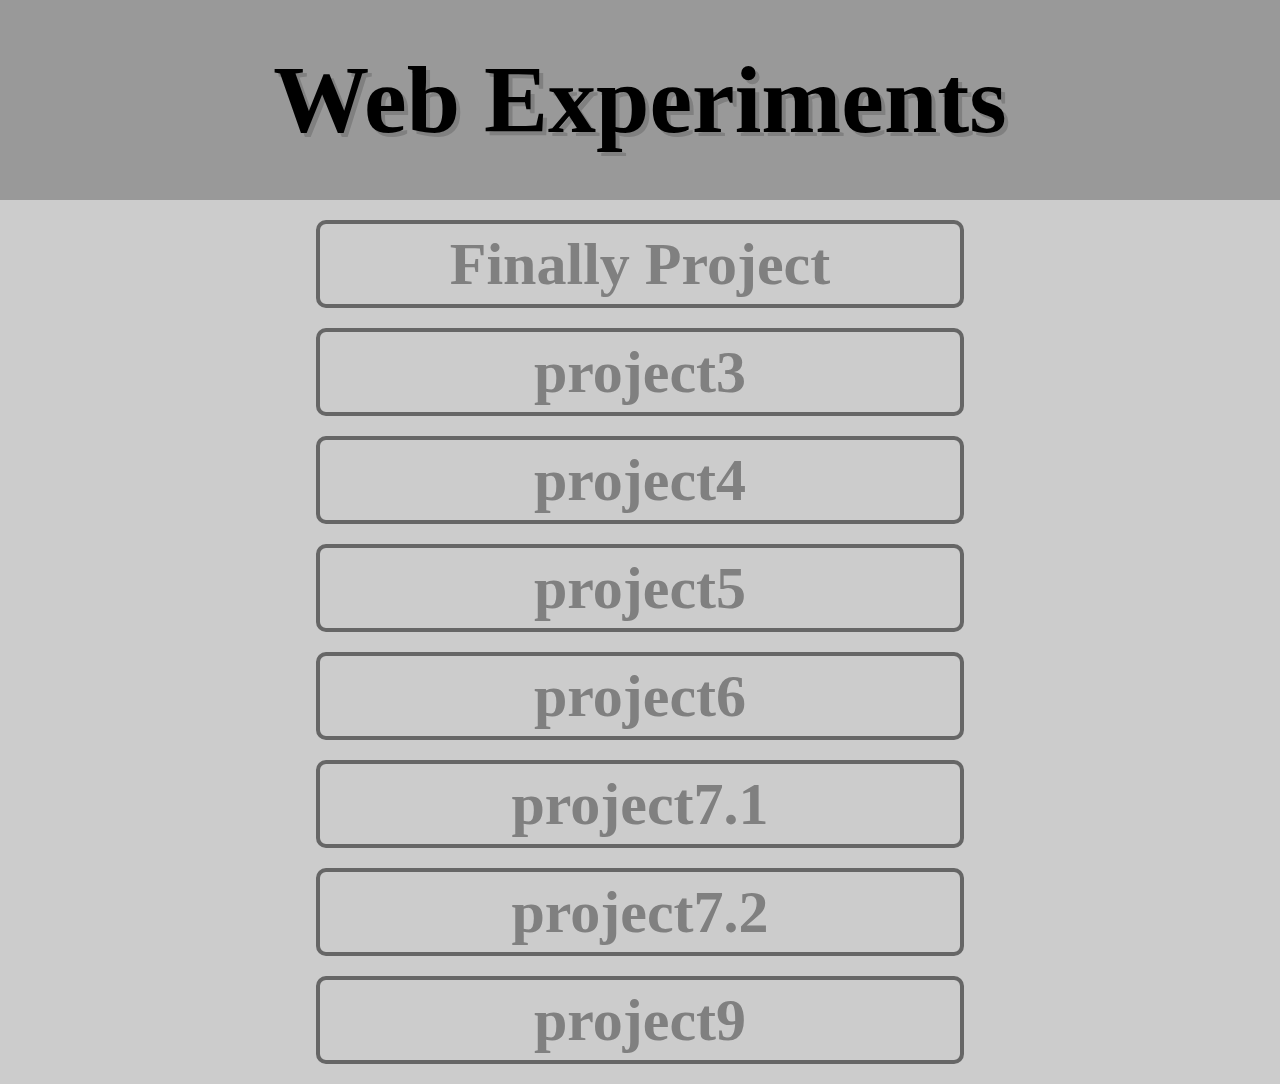
<file: index.html>
<!DOCTYPE html>
<html>
<head>
	<title>sillyking</title>
	<link rel="stylesheet" type="text/css" href="/css/style.css">
</head>
<body>
	<div class="hd">
		<p>Web Experiments</p>
	</div>
	<div class='bd'><span><a href="https://github.com/sillyking/final-project">Finally Project</a></span></div>
	<div class='bd'><span><a href="/src/p3.html">project3</a></span></div>
	<div class='bd'><span><a href="/src/p4.html">project4</a></span></div>
	<div class='bd'><span><a href="/src/p5.html">project5</a></span></div>
	<div class='bd'><span><a href="/src/p6.html">project6</a></span></div>
	<div class='bd'><span><a href="/src/p7.1.html">project7.1</a></span></div>
	<div class='bd'><span><a href="/src/p7.2.html">project7.2</a></span></div>
	<div class='bd'><span><a href="/src/p9.html">project9</a></span></div>
</body>
</html>
</file>
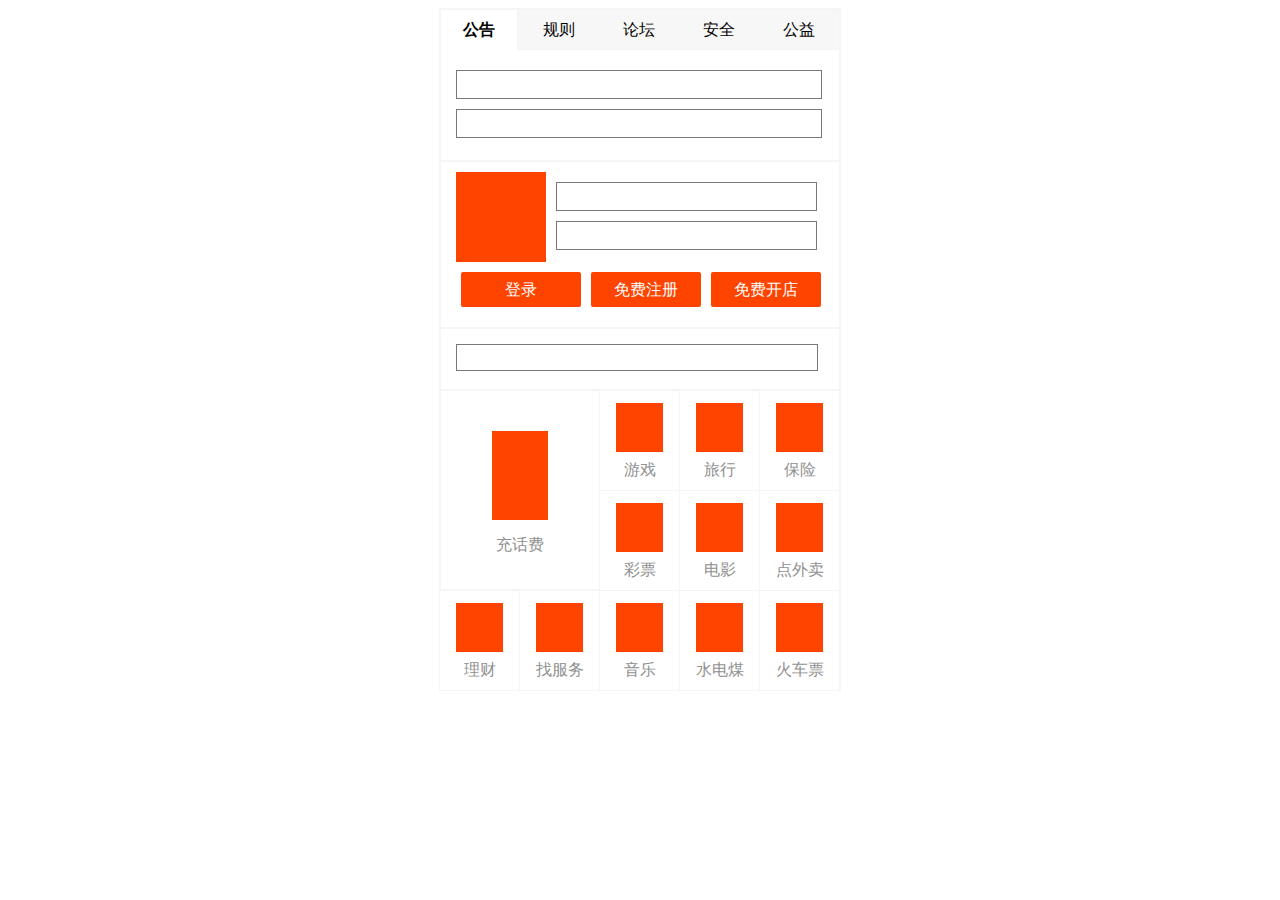
<file: src/p3.html>
<!DOCTYPE html>
<html>
<head>
	<title>定位基本练习</title>
	<link rel="stylesheet" type="text/css" href="/css/p3.css">
</head>
<body>
	<div class='box'>
		<div class='box-1'>
			<div class='head1'>公告</div>
			<div class='head'>规则</div>
			<div class='head'>论坛</div>
			<div class='head'>安全</div>
			<div class='head'>公益</div>
		</div>
		<div class='box-2'>
			<input class='box-2-1'></input>
			<input class='box-2-2'></input>
		</div>
		<div class='box-3'>
			<div class='box-3-1'>
				<div class='box-3-1-1'></div>
				<input class='box-3-1-2'></input>
				<input class='box-3-1-2'></input>
			</div>
			<div class='box-3-2'>
				<div class='box-3-2-1'>登录</div>
				<div class='box-3-2-2'>免费注册</div>
				<div class='box-3-2-2'>免费开店</div>
			</div>
		</div>
		<div class='box-4'>
			<div class='box-4-1'></div>
		</div>
		<div class='box-5'>
			<div class='box-5-1'>
				<div class='box-5-2-1'></div>
				充话费
			</div>
			<div class='box-5-2'>
			<div class='box-5-2-2'></div>
				游戏
			</div>
			<div class='box-5-2'>
			<div class='box-5-2-2'></div>
				旅行
			</div>
			<div class='box-5-2'>
			<div class='box-5-2-2'></div>
				保险
			</div>
			<div class='box-5-2'>
			<div class='box-5-2-2'></div>
				彩票
			</div>
			<div class='box-5-2'>
			<div class='box-5-2-2'></div>
				电影
			</div>
			<div class='box-5-2'>
			<div class='box-5-2-2'></div>
				点外卖
			</div>
			<div class='box-5-2'>
			<div class='box-5-2-2'></div>
				理财
			</div>
			<div class='box-5-2'>
			<div class='box-5-2-2'></div>
				找服务
			</div>
			<div class='box-5-2'>
			<div class='box-5-2-2'></div>
				音乐
			</div>
			<div class='box-5-2'>
			<div class='box-5-2-2'></div>
				水电煤
			</div>
			<div class='box-5-2'>
			<div class='box-5-2-2'></div>
				火车票
			</div>
		</div>
	</div5
</body5
</html5
</file>
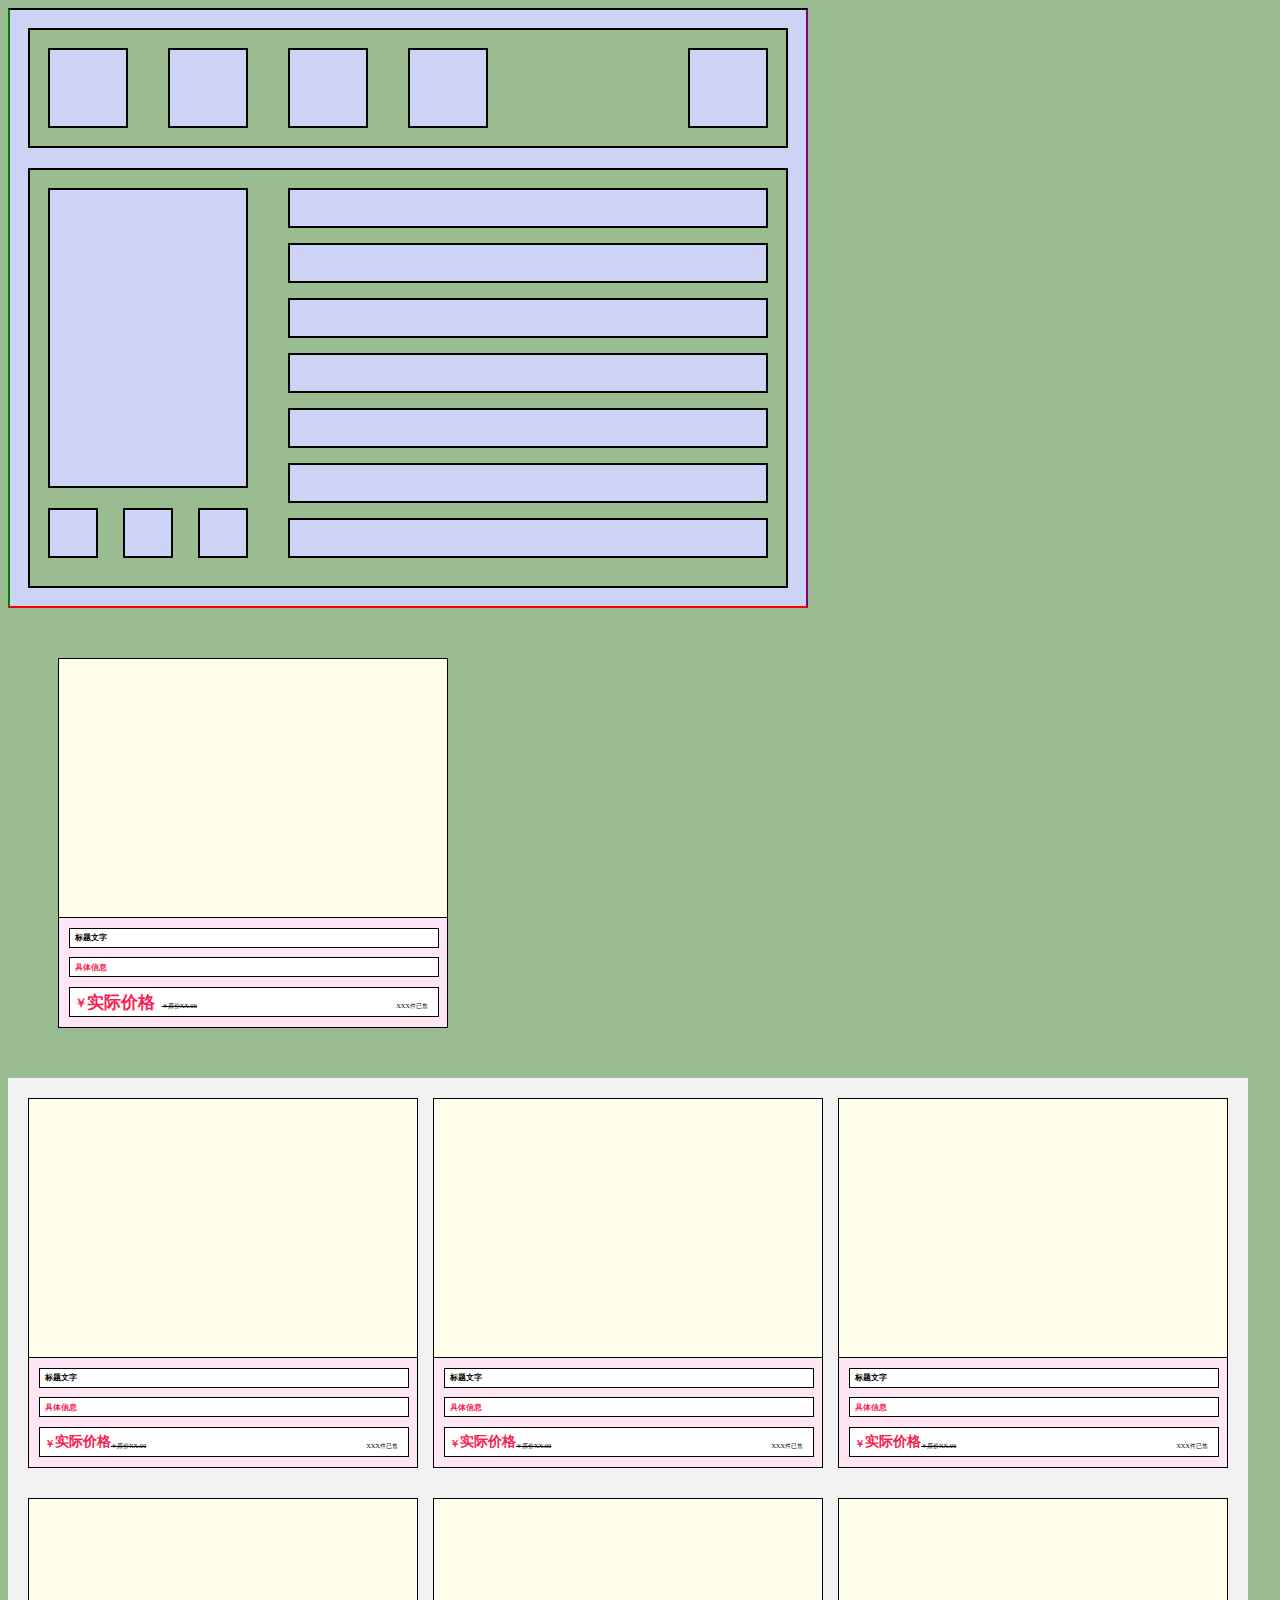
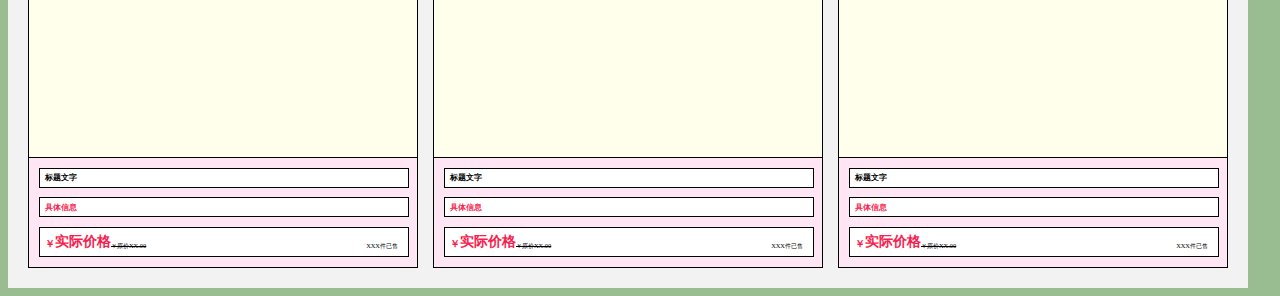
<file: src/p4.html>
<!DOCTYPE html>
<html>
<head>
	<title>FLEX布局基本练习</title>	
	<link rel="stylesheet" type="text/css" href="/css/p4.css">
</head>
<body>
	<div class='ui-box'>
		<div class='ui-box-hd'>
			<div class='ui-box-hd-cnt'></div>
			<div class='ui-box-hd-cnt'></div>
			<div class='ui-box-hd-cnt'></div>
			<div class='ui-box-hd-cnt'></div>
			<div class='ui-box-hd-cnt-hide'></div>
			<div class='ui-box-hd-cnt'></div>
		</div>
		<div class='ui-box-bd'>
			<div class='ui-box-bd-left'>
				<div class='ui-box-bd-left-top'></div>
				<div class='ui-box-bd-left-bottom'>
					<div class='ui-box-bd-left-bottom-cnt'></div>
					<div class='ui-box-bd-left-bottom-cnt'></div>
					<div class='ui-box-bd-left-bottom-cnt'></div>
				</div>
			</div>
			<div class='ui-box-bd-right'>
				<div class='ui-box-bd-right-cnt'></div>
				<div class='ui-box-bd-right-cnt'></div>
				<div class='ui-box-bd-right-cnt'></div>
				<div class='ui-box-bd-right-cnt'></div>
				<div class='ui-box-bd-right-cnt'></div>
				<div class='ui-box-bd-right-cnt'></div>
				<div class='ui-box-bd-right-cnt'></div>
			</div>
		</div>
	</div>

	<div class='ui-mbox'>
		<div class='ui-mbox-img'></div>
		<div class='ui-mbox-bd'>
			<div class='ui-mbox-bd-title'>标题文字</div>
			<div class='ui-mbox-bd-msg'>具体信息</div>
			<div class='ui-mbox-bd-price'>
				<div class='ui-mbox-bd-price-lcnt'>
					<div class='ui-mbox-bd-price-lcnt-cnt1'>￥</div>
					<div class='ui-mbox-bd-price-lcnt-cnt2'>实际价格</div>
				</div>
				<div class='ui-mbox-bd-price-rcnt'>
					<div class='ui-mbox-bd-price-rcnt-cnt1'>￥原价XX.00</div>
					<div class='ui-mbox-bd-price-rcnt-cnt2'>XXX件已售</div>
				</div>
			</div>
		</div>
	</div>

	<div class='ui-lbox'>
		<div class='ui-lbox-mbox'>
		<div class='ui-lbox-mbox-img'></div>
		<div class='ui-lbox-mbox-bd'>
			<div class='ui-lbox-mbox-bd-title'>标题文字</div>
			<div class='ui-lbox-mbox-bd-msg'>具体信息</div>
			<div class='ui-lbox-mbox-bd-price'>
				<div class='ui-lbox-mbox-bd-price-lcnt'>
					<div class='ui-lbox-mbox-bd-price-lcnt-cnt1'>￥</div>
					<div class='ui-lbox-mbox-bd-price-lcnt-cnt2'>实际价格</div>
				</div>
				<div class='ui-lbox-mbox-bd-price-rcnt'>
					<div class='ui-lbox-mbox-bd-price-rcnt-cnt1'>￥原价XX.00</div>
					<div class='ui-lbox-mbox-bd-price-rcnt-cnt2'>XXX件已售</div>
				</div>
			</div>
		</div>
	</div>
		<div class='ui-lbox-mbox'>
		<div class='ui-lbox-mbox-img'></div>
		<div class='ui-lbox-mbox-bd'>
			<div class='ui-lbox-mbox-bd-title'>标题文字</div>
			<div class='ui-lbox-mbox-bd-msg'>具体信息</div>
			<div class='ui-lbox-mbox-bd-price'>
				<div class='ui-lbox-mbox-bd-price-lcnt'>
					<div class='ui-lbox-mbox-bd-price-lcnt-cnt1'>￥</div>
					<div class='ui-lbox-mbox-bd-price-lcnt-cnt2'>实际价格</div>
				</div>
				<div class='ui-lbox-mbox-bd-price-rcnt'>
					<div class='ui-lbox-mbox-bd-price-rcnt-cnt1'>￥原价XX.00</div>
					<div class='ui-lbox-mbox-bd-price-rcnt-cnt2'>XXX件已售</div>
				</div>
			</div>
		</div>
	</div>
			<div class='ui-lbox-mbox'>
		<div class='ui-lbox-mbox-img'></div>
		<div class='ui-lbox-mbox-bd'>
			<div class='ui-lbox-mbox-bd-title'>标题文字</div>
			<div class='ui-lbox-mbox-bd-msg'>具体信息</div>
			<div class='ui-lbox-mbox-bd-price'>
				<div class='ui-lbox-mbox-bd-price-lcnt'>
					<div class='ui-lbox-mbox-bd-price-lcnt-cnt1'>￥</div>
					<div class='ui-lbox-mbox-bd-price-lcnt-cnt2'>实际价格</div>
				</div>
				<div class='ui-lbox-mbox-bd-price-rcnt'>
					<div class='ui-lbox-mbox-bd-price-rcnt-cnt1'>￥原价XX.00</div>
					<div class='ui-lbox-mbox-bd-price-rcnt-cnt2'>XXX件已售</div>
				</div>
			</div>
		</div>
	</div>
			<div class='ui-lbox-mbox'>
		<div class='ui-lbox-mbox-img'></div>
		<div class='ui-lbox-mbox-bd'>
			<div class='ui-lbox-mbox-bd-title'>标题文字</div>
			<div class='ui-lbox-mbox-bd-msg'>具体信息</div>
			<div class='ui-lbox-mbox-bd-price'>
				<div class='ui-lbox-mbox-bd-price-lcnt'>
					<div class='ui-lbox-mbox-bd-price-lcnt-cnt1'>￥</div>
					<div class='ui-lbox-mbox-bd-price-lcnt-cnt2'>实际价格</div>
				</div>
				<div class='ui-lbox-mbox-bd-price-rcnt'>
					<div class='ui-lbox-mbox-bd-price-rcnt-cnt1'>￥原价XX.00</div>
					<div class='ui-lbox-mbox-bd-price-rcnt-cnt2'>XXX件已售</div>
				</div>
			</div>
		</div>
	</div>
			<div class='ui-lbox-mbox'>
		<div class='ui-lbox-mbox-img'></div>
		<div class='ui-lbox-mbox-bd'>
			<div class='ui-lbox-mbox-bd-title'>标题文字</div>
			<div class='ui-lbox-mbox-bd-msg'>具体信息</div>
			<div class='ui-lbox-mbox-bd-price'>
				<div class='ui-lbox-mbox-bd-price-lcnt'>
					<div class='ui-lbox-mbox-bd-price-lcnt-cnt1'>￥</div>
					<div class='ui-lbox-mbox-bd-price-lcnt-cnt2'>实际价格</div>
				</div>
				<div class='ui-lbox-mbox-bd-price-rcnt'>
					<div class='ui-lbox-mbox-bd-price-rcnt-cnt1'>￥原价XX.00</div>
					<div class='ui-lbox-mbox-bd-price-rcnt-cnt2'>XXX件已售</div>
				</div>
			</div>
		</div>
	</div>
			<div class='ui-lbox-mbox'>
		<div class='ui-lbox-mbox-img'></div>
		<div class='ui-lbox-mbox-bd'>
			<div class='ui-lbox-mbox-bd-title'>标题文字</div>
			<div class='ui-lbox-mbox-bd-msg'>具体信息</div>
			<div class='ui-lbox-mbox-bd-price'>
				<div class='ui-lbox-mbox-bd-price-lcnt'>
					<div class='ui-lbox-mbox-bd-price-lcnt-cnt1'>￥</div>
					<div class='ui-lbox-mbox-bd-price-lcnt-cnt2'>实际价格</div>
				</div>
				<div class='ui-lbox-mbox-bd-price-rcnt'>
					<div class='ui-lbox-mbox-bd-price-rcnt-cnt1'>￥原价XX.00</div>
					<div class='ui-lbox-mbox-bd-price-rcnt-cnt2'>XXX件已售</div>
				</div>
			</div>
		</div>
	</div>
	</div>
</body>
</html>
</file>
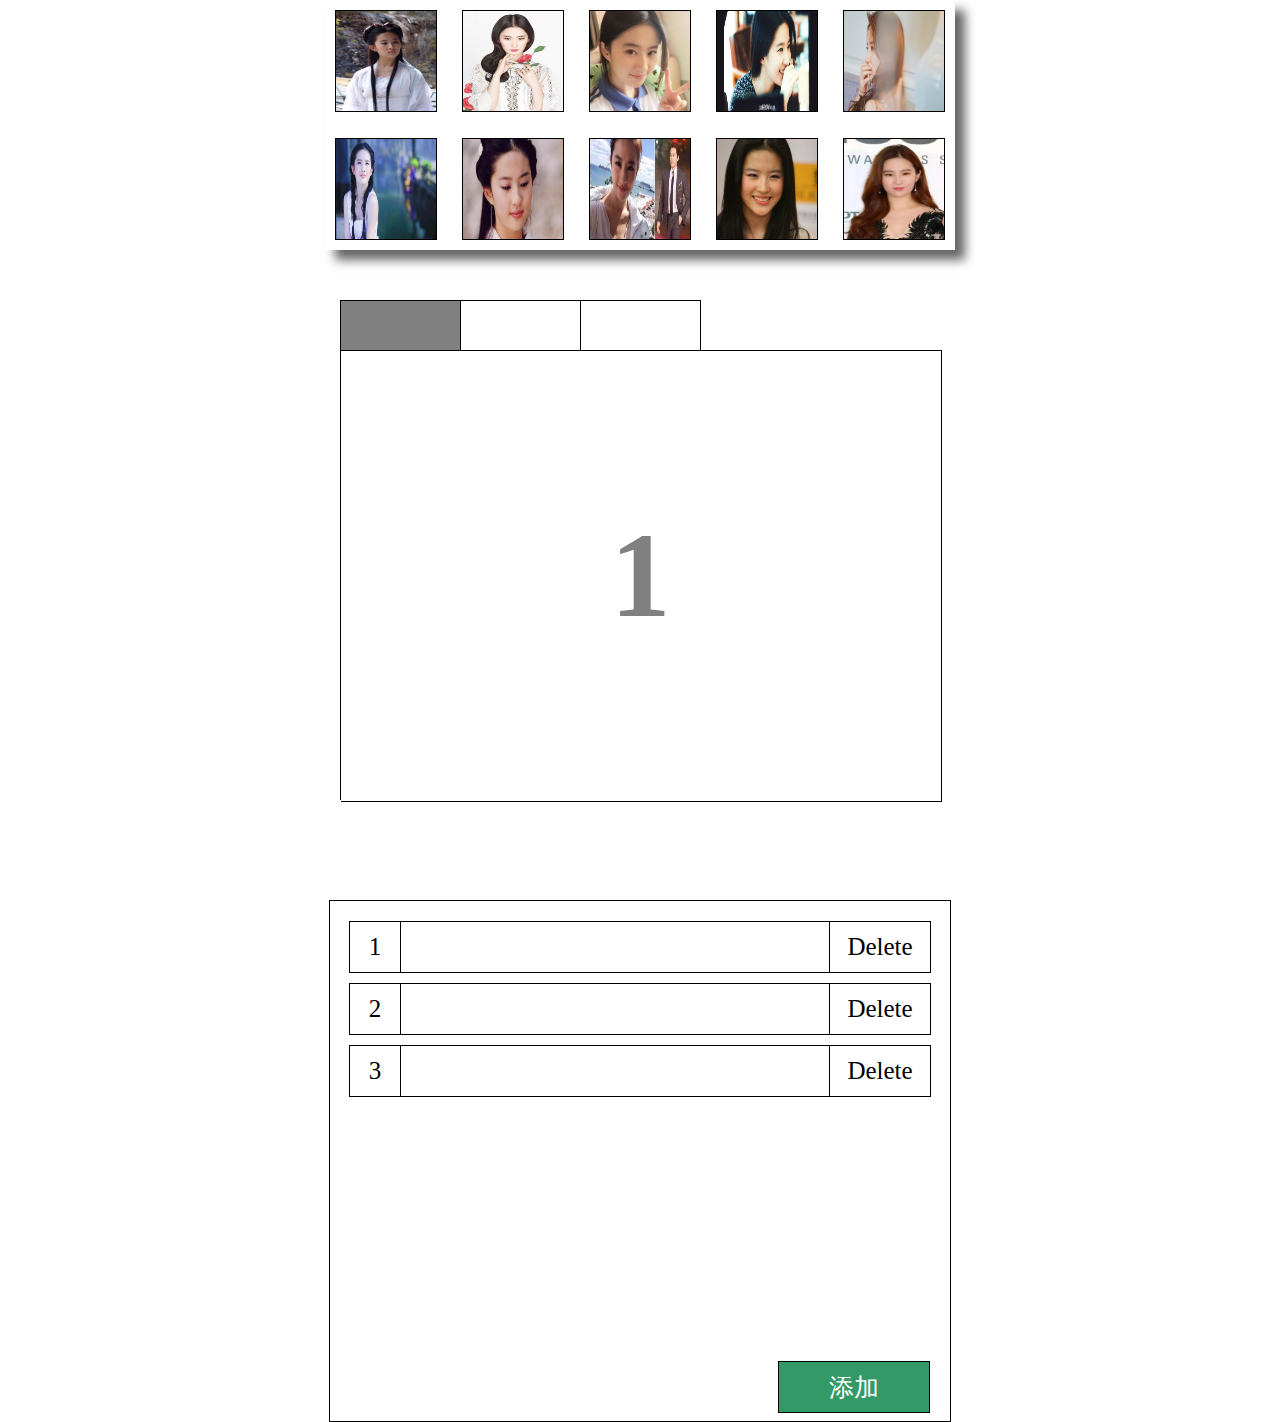
<file: src/p6.html>
<!DOCTYPE html>
<html>
<head>
	<title>JOuery基本练习</title>
	<link rel="stylesheet" href="/css/p6.css">
	<script src='/lib/jquery/jquery-3.2.0.js'></script>
</head>
<body>
	<div class='ui-mainfir'>
	<img src="/img/p6/0.jpg" alt="">
	<img src="/img/p6/1.jpg" alt="">
	<img src="/img/p6/2.jpg" alt="">
	<img src="/img/p6/3.jpg" alt="">
	<img src="/img/p6/4.jpg" alt="">
	<img src="/img/p6/5.jpg" alt="">
	<img src="/img/p6/6.jpg" alt="">
	<img src="/img/p6/7.jpg" alt="">
	<img src="/img/p6/8.jpg" alt="">
	<img src="/img/p6/9.jpg" alt="">
	</div>

	<div class="ui-mainsec">
		<div class="ui-mainsec-hd">
			<div></div>
			<div></div>
			<div></div>
		</div>
		<div class="ui-mainsec-bd">1</div>
	</div>

	<div class="ui-mainthi">
		<div class="ui-mainthi-list">
			<div>
				<div class="ui-mainthi-list-num">1</div>
				<div></div>
				<div class="ui-mainthi-list-del">Delete</div>
			</div>
			<div>
				<div class="ui-mainthi-list-num">2</div>
				<div></div>
				<div class="ui-mainthi-list-del">Delete</div>
			</div>
			<div>
				<div class="ui-mainthi-list-num">3</div>
				<div></div>
				<div class="ui-mainthi-list-del">Delete</div>
			</div>
		</div>
		<div class="ui-mainthi-addbtn">
			<div>添加</div>
		</div>
	</div>
</body>
<script src='/js/p6.js'></script>
</html>
</file>
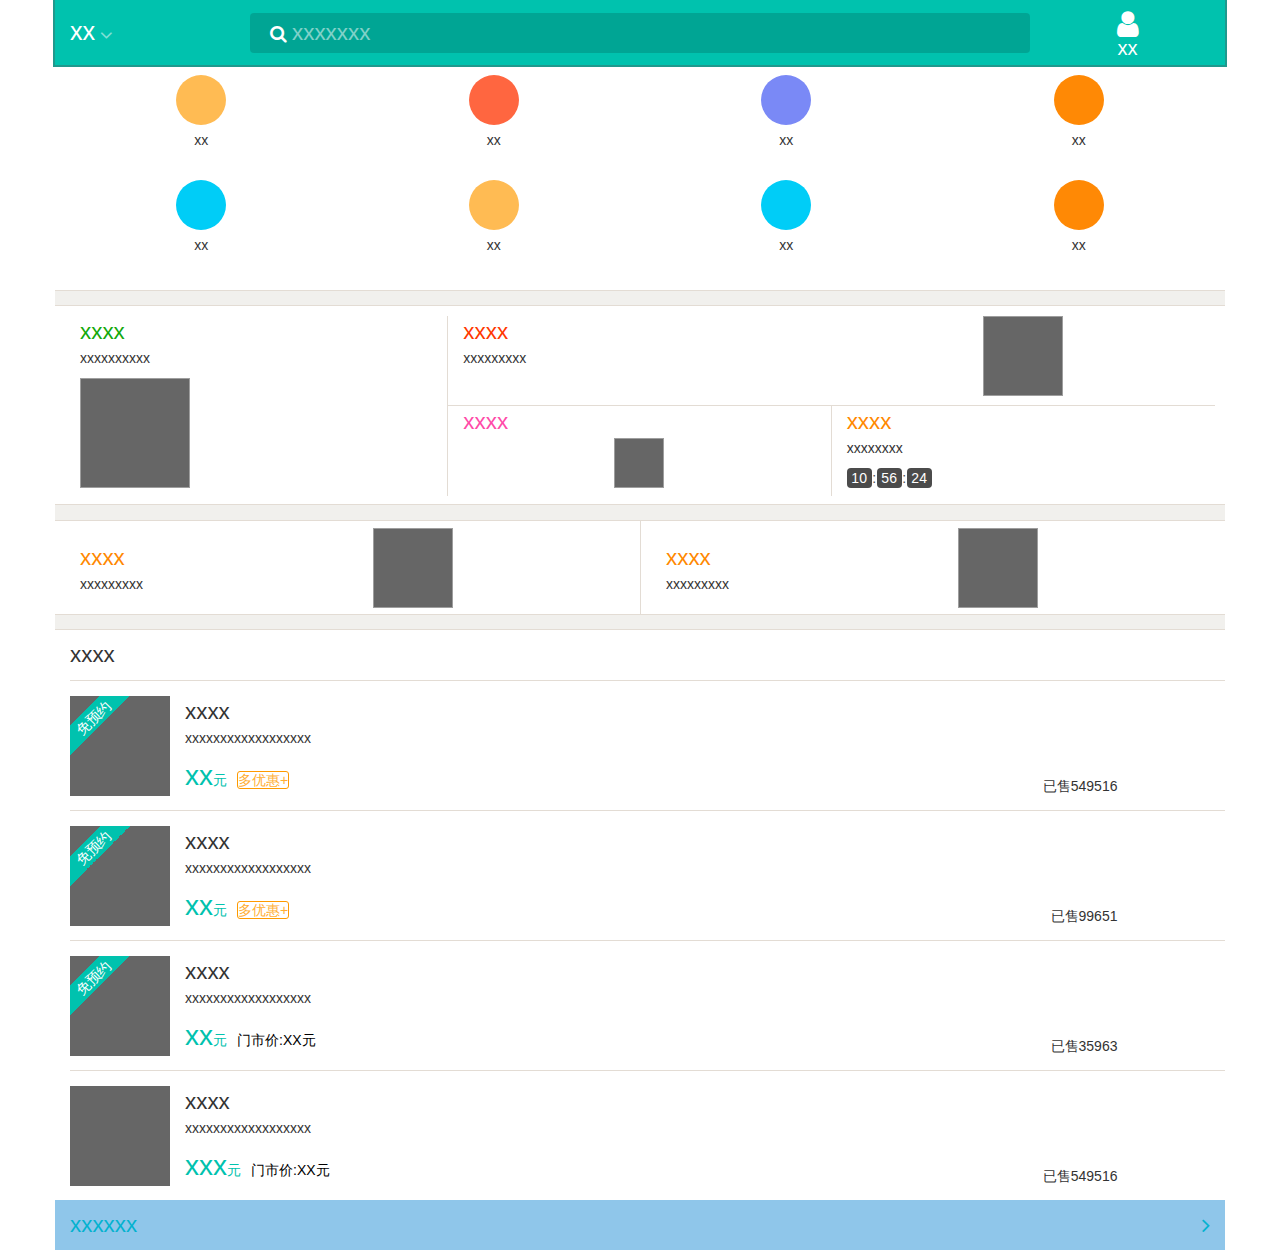
<file: src/p7.1.html>
<!DOCTYPE html>
<html>
<head>
	<meta charset="utf-8">
	<meta http-equiv="X-UA-Compatible" content="IE=edge">
	<meta name="viewport" content="width=device-width,initial-scale=1">
	<title>Bootstrap基本练习.1</title>
	<script src='/lib/jquery/jquery-3.2.0.js'></script>
	<link rel="stylesheet" href="/lib/font-awesome-4.7.0/css/font-awesome.min.css">
	<link rel="stylesheet" href="/lib/bootstrap-3.3.7/css/bootstrap.min.css">
	<link rel="stylesheet" href="/css/p7.1.css">
</head>
<body>
	<div class="container container-hd">
		<div class="row row-hd">
			<div class="col-xs-2 row-hd-left"></div>
			<div class="col-xs-8 row-hd-mid"></div>
			<div class="col-xs-2 row-hd-right"></div>
		</div>
	</div>
	<div class="container container-bd">
		<div class="row row-bd-top">
			<div class="col-xs-3 row-bd-top-c1"></div>
			<div class="col-xs-3 row-bd-top-c2"></div>
			<div class="col-xs-3 row-bd-top-c3"></div>
			<div class="col-xs-3 row-bd-top-c4"></div>
		</div>
		<div class="row row-bd-mid">
			<div class="col-xs-3 row-bd-mid-c1"></div>
			<div class="col-xs-3 row-bd-mid-c2"></div>
			<div class="col-xs-3 row-bd-mid-c3"></div>
			<div class="col-xs-3 row-bd-mid-c4"></div>
		</div>
		<div class="row row-bd-bottom">
		</div>
	</div>
	<div class="container container-msg">
		<div class="row row-msg-top">
			<div class="col-xs-4 msg-top-left">
			xxxxxxxxxx
			</div>
			<div class="col-xs-8">
				<div class="row msg-top-right-up">
					<div class="col-xs-6 msg-top-right-upl"></div>
					<div class="col-xs-6 msg-top-right-upr"></div>
				</div>
				<div class="row msg-top-right-down">
					<div class="col-xs-6 msg-top-right-downl"></div>
					<div class="col-xs-6 msg-top-right-downr">xxxxxxxx</div>
				</div>
			</div>
		</div>
		<div class="row row-msg-bottom">
			<div class="col-xs-3 msg-bottom-lo"></div>
			<div class="col-xs-3 msg-bottom-r"></div>
			<div class="col-xs-3 msg-bottom-lt"></div>
			<div class="col-xs-3 msg-bottom-r"></div>
		</div>
	</div>
	<div class="container container-list">
		<div class="row row-list-hd"></div>
		<div class="row row-list">
			<div class=" col-xs-2 row-list-l"></div>
			<div class="col-xs-10 row-list-r">
				<div class="row list-r-top">
				<div class="col-xs-12"></div>
				</div>
				<div class="row list-r-bottom">
					<div class="col-xs-8 list-r-bottom-price">元</div>
					<div class="col-xs-4 list-r-bottom-sale">已售549516</div>
				</div>
			</div>
		</div>
		<div class="row row-list">
			<div class=" col-xs-2 row-list-l"></div>
			<div class="col-xs-10 row-list-r">
				<div class="row list-r-top">
				<div class="col-xs-12"></div>
				</div>
				<div class="row list-r-bottom">
					<div class="col-xs-8 list-r-bottom-price">元</div>
					<div class="col-xs-4 list-r-bottom-sale">已售99651</div>
				</div>
			</div>
		</div>
		<div class="row row-list">
			<div class=" col-xs-2 row-list-l"></div>
			<div class="col-xs-10 row-list-r">
				<div class="row list-r-top">
				<div class="col-xs-12"></div>
				</div>
				<div class="row list-r-bottom">
					<div class="col-xs-8 list-r-bottom-price-none">元</div>
					<div class="col-xs-4 list-r-bottom-sale">已售35963</div>
				</div>
			</div>
		</div>
		<div class="row row-list">
			<div class=" col-xs-2 row-list-l-none"></div>
			<div class="col-xs-10 row-list-r">
				<div class="row list-r-top">
				<div class="col-xs-12"></div>
				</div>
				<div class="row list-r-bottom">
					<div class="col-xs-8 list-r-bottom-price-nonet">元</div>
					<div class="col-xs-4 list-r-bottom-sale">已售549516</div>
				</div>
			</div>
		</div>
	</div>
	<div class="container container-bottom"></div>
</body>
<script src='/js/p7.1.js'></script>
</html>
</file>
<file: css/style.css>
*{
	margin:0;
	padding:0;
}
body{
	background-color:#ccc;
}
.hd{
	width:100%;
	height: 200px;
	background: #999;
}

.hd p{
	line-height: 200px;
    font-family: Open Sans;
    font-weight:bold;
    font-size:600%;
    text-shadow:4px 4px gray;
    text-align:center;
 }

.bd{
	width:50%;
	height: 80px;
	margin: 20px auto;
	font-weight:bold;
    font-size:40px;
    display: flex;
    align-items: center;
    justify-content: center;
    border: 4px solid rgba(0,0,0,0.5);
    border-radius: 10px;
}

.bd:hover{
    border: 4px solid rgba(0,0,0,1);
}
.bd span a{
	display: block;
	font-size:150%;
	text-decoration:none;
	color: gray;
}
.bd span a:hover{
	color: black;
}
</file>
<file: css/p3.css>
.box{
	width: 400px;
	border-right:2px solid rgb(245,245,245);
	border-top:2px solid rgb(245,245,245);
	margin:auto;

}

.box-1{
	width: 400px;
	height:40px;
}
.head{
	box-sizing: border-box;
	float:left;
	width: 80px;
	height:40px;
	line-height: 40px;
	text-align:center;
	font-family:"微软雅黑";
	background: rgb(247,247,247);
	border-bottom: 2px solid rgb(245,245,245);
}
.head1{
	box-sizing: border-box;
	float:left;
	width: 80px;
	height:40px;
	line-height: 40px;
	text-align:center;
	font-weight: bold;
	border-left: 2px solid rgb(245,245,245);
	border-right: 2px solid rgb(245,245,245);
}
.box-2{
	width: 400px;
	height: 110px;
	overflow:hidden;
	border-bottom: 2px solid rgb(245,245,245);
	border-left: 2px solid rgb(245,245,245);
}
.box-2-1{
	width: 360px;
	height:25px;
	margin-left:15px;
	margin-top:20px;
	border:1px solid rgb(120,120,120);
}
.box-2-2{
	width: 360px;
	height:25px;
	margin-left:15px;
	margin-top: 10px;
	border:1px solid rgb(120,120,120);
}
.box-3{
	width: 400px;
	height: 165px;
	overflow: hidden;
	top:10px;
	border-bottom: 2px solid rgb(245,245,245);
	border-left: 2px solid rgb(245,245,245);
}
.box-3-1{
	width: 400px;
	height: 100px;
	overflow: hidden;
	margin-top: 10px;
	margin-left: 15px;
}
.box-3-1-1{
	width:90px;
	height:90px;
	background:rgb(255,68,0);
	float:left;
}
.box-3-1-2{
	width: 255px;
	height:25px;
	margin-left:10px;
	margin-top:10px;
	float:left;
	border: 1px solid rgb(120,120,120);
}
.box-3-2{
	width:400px;
	height:50px;
}
.box-3-2-1{
	width: 120px;
	height: 35px;
	float:left;
	margin-left:20px;
	color: white;
	text-align: center;
	border-radius:2px;
	line-height: 35px;
	font-family:"微软雅黑";
	background:rgb(255,68,0);
	transition:all 0.5s ease;
}
.box-3-2-2{
	width: 110px;
	height: 35px;
	float:left;
	margin-left:10px;
	color: white;
	text-align: center;
	border-radius:2px;
	line-height: 35px;
	background:rgb(255,68,0);
	transition:all 0.5s ease;
}
.box-4{
	width: 400px;
	height:60px;
	overflow: hidden;
	border-bottom: 2px solid rgb(245,245,245);
	border-left: 2px solid rgb(245,245,245);
}
.box-4-1{
	width: 360px;
	height:25px;
	margin:15px;
	border:1px solid rgb(120,120,120)
}
.box-5{
	width: 400px;
	height: 300px;
}
.box-5-1{
	box-sizing: border-box;
	width: 160px;
	height: 200px;
	text-align: center;
	float: left;
	color:rgb(144,144,144);
	font-family:"微软雅黑";
	border-bottom: 2px solid rgb(245,245,245);
	border-left: 2px solid rgb(245,245,245);
}
.box-5-2{
	box-sizing: border-box;
	width: 80px;
	height: 100px;
	text-align: center;
	float: left;
	color: rgb(144,144,144);
	font-family:"微软雅黑";
	border-left:1px solid rgb(245,245,245);
	border-bottom:1px solid rgb(245,245,245);
}
.box-5-2-1{
	width:35%;
	height:45%;
	margin:auto;
	margin-top:25%;
	margin-bottom: 10%;
	background:rgb(255,68,0);
}

.box-5-2-2{
	width: 60%;
	height: 50%;
	margin: 10% auto;
	margin-top: 15%;
	background:rgb(255,68,0);
}
</file>
<file: css/p4.css>
div{
	display: flex;
	box-sizing:border-box;
}
body{
	background: rgb(153,189,144);
}
.ui-box{
	flex-direction: column;
	justify-content: space-between;
	width: 800px;
	height: 600px;
	padding:18px;
	background: rgb(205,211,245);
	border-top: 2px solid black;
	border-left: 2px solid green;
	border-bottom: 2px solid red;
	border-right: 2px solid purple;
}
.ui-box-hd{
	justify-content: space-between;
	width: 760px;
	height: 120px;
	padding:18px;
	background: rgb(153,189,144);
	border: 2px solid black;
}
.ui-box-hd-cnt{
	width: 80px;
	height: 80px;
	background: rgb(205,211,245);
	border: 2px solid black;
}
.ui-box-hd-cnt-hide{
	width: 120px;
	height: 80px;
}
.ui-box-bd{
	flex-direction:row;
	justify-content:space-between;
	width: 760px;
	height: 420px;
	padding:18px;
	padding-bottom: 28px;
	background: rgb(153,189,144);
	border: 2px solid black;
}
.ui-box-bd-left{
	flex-direction: column;
	justify-content: space-between;
	width: 200px;
	height: 370px;
}
.ui-box-bd-left-top{
	width: 200px;
	height: 300px;
	background: rgb(205,211,245);
	border: 2px solid black;
}
.ui-box-bd-left-bottom{
	flex-direction: row;
	justify-content: space-between;
	width:200px;
	height:50px;
}
.ui-box-bd-left-bottom-cnt{
	width:50px;
	height:50px;
	background: rgb(205,211,245);
	border: 2px solid black;
}
.ui-box-bd-right{
	flex-direction: column;
	justify-content: space-between;
	width: 480px;
	height: 370px;
}
.ui-box-bd-right-cnt{
	width: 480px;
	height: 40px;
	background: rgb(205,211,245);
	border: 2px solid black;
}


.ui-mbox{
	flex-direction: column;
	margin:50px;
	width:390px;
	height:370px;
	background: rgb(255,255,235);
	border:1px solid black;
}
.ui-mbox-img{
	width: 388px;
	height: 260px;
	background: rgb(255,255,235);
	border-bottom:1px solid black;
}
.ui-mbox-bd{
	padding: 10px;
	flex-direction:column;
	justify-content: space-between;
	width: 388px;
	height: 110px;
	background: rgb(255,230,244);
}
.ui-mbox-bd-title{
	flex-direction:column;
	justify-content:center;
	padding: 5px;
	width: 370px;
	height: 20px;
	font-size: 50%;
	color:rgb(0,0,0);
	font-weight: bold;
	background: rgb(255,255,255);
	border:1px solid black;
}
.ui-mbox-bd-msg{
	flex-direction:column;
	justify-content:center;
	padding: 5px;
	width: 370px;
	height: 20px;
	font-size:50%;
	color:rgb(247,31,80);
	font-weight: bold;
	background: rgb(255,255,255);
	border:1px solid black;
}
.ui-mbox-bd-price{
	width: 370px;
	height: 30px;
	padding: 5px;
	padding-right: 10px;
	background: rgb(255,255,255);
	border:1px solid black;
}
.ui-mbox-bd-price-lcnt{
	color:rgb(247,31,80);
	font-weight: bold;
	font-size: 120%;
	flex-grow: 1;
}
.ui-mbox-bd-price-lcnt-cnt1{
	flex-direction:column;
	justify-content:flex-end;
	color:rgb(247,31,80);
	font-weight: bold;
	font-size: 60%;
}
.ui-mbox-bd-price-lcnt-cnt2{
	flex-direction: column;
	justify-content: center;
	align-content: center;
	color:rgb(247,31,80);
	font-weight: bold;
	font-size: 90%;
}
.ui-mbox-bd-price-rcnt{
	flex-direction: row;
	justify-content: space-between;
	flex-grow:30;
}
.ui-mbox-bd-price-rcnt-cnt1{
	font-size: 40%;
	flex-direction: column;
	justify-content:flex-end;
	text-decoration: line-through;
}
.ui-mbox-bd-price-rcnt-cnt2{
	font-size: 40%;
	flex-direction: column;
	justify-content:flex-end;
}


.ui-lbox{
	flex-wrap: wrap;
	flex-direction: column;
	align-content: space-between;
	justify-content: space-between;
	padding:20px;
	width: 1240px;
	height: 810px;
	background:rgb(242,242,242);
}
.ui-lbox-mbox{
	flex-direction: column;
	align-content: space-between;
	width:390px;
	height:370px;
	background: rgb(255,255,235);
	border:1px solid black;
}
.ui-lbox-mbox-img{
	width: 388px;
	height: 260px;
	background: rgb(255,255,235);
	border-bottom:1px solid black;
}
.ui-lbox-mbox-bd{
	padding: 10px;
	flex-direction:column;
	justify-content: space-between;
	width: 388px;
	height: 110px;
	background: rgb(255,230,244);
}
.ui-lbox-mbox-bd-title{
	flex-direction:column;
	justify-content:center;
	padding: 5px;
	width: 370px;
	height: 20px;
	font-size: 50%;
	color:rgb(0,0,0);
	font-weight: bold;
	background: rgb(255,255,255);
	border:1px solid black;
}
.ui-lbox-mbox-bd-msg{
	flex-direction:column;
	justify-content:center;
	padding: 5px;
	width: 370px;
	height: 20px;
	font-size: 50%;
	color:rgb(247,31,80);
	font-weight: bold;
	background: rgb(255,255,255);
	border:1px solid black;
}
.ui-lbox-mbox-bd-price{
	width: 370px;
	height: 30px;
	padding: 5px;
	padding-right: 10px;
	background: rgb(255,255,255);
	border:1px solid black;
}-lbox
.ui-lbox-mbox-bd-price-lcnt{
	color:rgb(247,31,80);
	font-weight: bold;
	font-size: 120%;
	flex-grow: 1;
}
.ui-lbox-mbox-bd-price-lcnt-cnt1{
	flex-direction:column;
	justify-content:flex-end;
	color:rgb(247,31,80);
	font-weight: bold;
	font-size: 60%;
}
.ui-lbox-mbox-bd-price-lcnt-cnt2{
	flex-direction: column;
	justify-content: center;
	align-content: center;
	color:rgb(247,31,80);
	font-weight: bold;
	font-size: 90%;
}
.ui-lbox-mbox-bd-price-rcnt{
	flex-direction: row;
	justify-content: space-between;
	flex-grow:30;
}
.ui-lbox-mbox-bd-price-rcnt-cnt1{
	font-size: 40%;
	flex-direction: column;
	justify-content:flex-end;
	text-decoration: line-through;
}
.ui-lbox-mbox-bd-price-rcnt-cnt2{
	font-size: 40%;
	flex-direction: column;
	justify-content:flex-end;
}
</file>
<file: css/p6.css>
*{
	margin:0;
	padding:0;
}
body{
	display: flex;
	flex-direction: column;
	align-items: center;
}
.ui-mainfir{
	position: absolute;
	box-sizing: border-box;
	width:630px;
	height:250px;
	padding:10px;
	box-shadow: 10px 10px 10px #666;
	z-index:9;
	display: flex;
	flex-wrap: wrap;
	flex-direction:row;
	justify-content:space-between;
	align-content: space-between;
}
.ui-mainfir img{
	width:100px;
	height:100px;
	z-index:99;
	border: 1px solid black;
}
.childdiv{
	max-width:400px;
	max-height: 600px;
}
.parentdiv{
	position: absolute;
	width:100%;
	height:100%;
	z-index:999;
	background:rgba(0,0,0,0.8);
	display: flex;
	flex-direction: column;
	justify-content: center;
	align-items: center;
	border: 1px solid black;
}

.ui-mainsec{
	position: absolute;
	top: 300px;
	width: 600px;
	height: 500px;
	border-left: 1px solid black;
}
.ui-mainsec-hd{
	display: flex;
	flex-direction: row;
	justify-content: space-between;
	width: 360px;
	height: 50px;
}
.ui-mainsec-hd div{
	box-sizing: border-box;
	width: 120px;
	height: 50px;
	border: 1px solid black;
	border-left: 0px solid black;
	border-bottom: 0px solid black;
}
.ui-mainsec-bd{
	display: flex;
	flex-direction: row;
	justify-content:center;
	align-items: center;
	width: 600px;
	height: 450px;
	font-size: 120px;
	color:gray;
	font-weight: bold;
	border: 1px solid black;
	border-left: 0px solid black;
}
.newdiv{
	z-index: 99;
	display: flex;
	flex-direction: row;
	justify-content:center;
	align-items: center;
	width: 600px;
	height: 450px;
	font-size: 120px;
	color:gray;
	font-weight: bold;
	border: 1px solid black;
	border-left: 0px solid black;
}


.ui-mainthi{
	position: absolute;
	top: 900px;
	width: 600px;
	height: 500px;
	border: 1px solid black;
	padding:10px;
	display:flex;
	flex-direction: column;
	justify-content: space-between;
	align-items: center;
}

.ui-mainthi-list{
/*	width: 580px;
	height: 450px;
	display: flex;
	flex-direction:column;
	align-items: center;*/
	flex:1;
	overflow: auto;
}
.ui-mainthi-list>div{
	margin-top:10px; 
	width: 580px;
	height:50px;
	border: 1px solid black;
	display: flex;
	justify-content:space-between;
}
.ui-mainthi-list-num{ 
	width: 50px;
	height: 50px;
	font-size: 25px;
	display: flex;
	justify-content:center;
	align-items: center;
	border-right: 1px solid black;
}
.ui-mainthi-list-del{ 
	width: 100px;
	height: 50px;
	font-size: 25px;
	display: flex;
	justify-content:center;
	align-items: center;
	border-left: 1px solid black;
	cursor: pointer;
}
.ui-mainthi-addbtn{
	width: 580px;
	height: 50px;
	display: flex;
	justify-content:flex-end;
}
.ui-mainthi-addbtn>div{
	width: 150px;
	height: 50px;
	background: rgb(51,153,102);
	border: 1px solid black;
	color:white;
	font-size: 25px;
	display: flex;
	flex-direction: column;
	justify-content:center;
	align-items: center;
	cursor: pointer;
}
</file>
<file: css/p7.1.css>
.container-hd{
	height: 65px;
	background:rgb(0,194,174);
	outline: 2px solid rgb(31,153,141);
}
.row-hd{
	display: flex;
	flex-direction: row;
	align-items: center;
	height: 65px;
	background:rgb(0,194,174);
}
.row-hd div{
	color: white;
	height: 40px;
}
.row-hd-left{
	display: flex;
	flex-direction: row;
}
.row-hd-left:before {
	content: "xx";
	font-size: 180%;
}
.row-hd-left:after{
	font-family:'FontAwesome'; 
	font-size:140%;
	padding: 5px;
	opacity: 0.5;
	content: "\f107";
	margin-top: 4px;
}
.row-hd-mid{
	display: flex;
	flex-direction: row;
	align-items: center;
	border-radius: 4px;
	font-size: 160%;
	background: rgba(0,0,0,0.15);
}
.row-hd-mid:before{
	display: flex;
	flex-direction: row;
	align-items: center;
	font-family:'FontAwesome'; 
	content: "\f002";
	font-size: 80%;	
	padding: 5px;
	margin-top: 5px;
}
.row-hd-mid:after{
	content: "xxxxxxx";
	display: flex;
	flex-direction: row;
	align-items: center;
	border-radius: 4px;
	font-size: 100%;
	opacity: .5;
}	
.row-hd-right{
	display: flex;
	flex-direction: column;
	justify-content: center;
	align-items: center;
	font-size: 120%;
}
.row-hd-right:before{
	font-family:'FontAwesome'; 
	content: "\f007";
	font-size: 180%;
}
.row-hd-right:after{
	content: "xx";
	font-size: 120%;
	margin-top:-12px;	
}

/*-----------------------------------------*/
.container-bd{
	display: flex;
	flex-direction: column;
	height: 225px;
}
.row-bd-top{
	height: 75px;
	margin-top: 10px;
}
.row-bd-mid{
	height: 75px;
	margin-top: 30px;
}
.row-bd-bottom{
	height: 35px;
}
.row-bd-top div ,.row-bd-mid div{
	display: flex;
	flex-direction: column;
	align-items: center;
	height: 75px;
}
.row-bd-top-c1:before{
	content:"";
	width: 50px;
	height: 50px;
	border-radius: 50%;
	background: rgb(255,137,5);
	background: rgb(255,102,64);
	background: rgb(122,137,146);
	background: rgb(255,187,83);
}
.row-bd-top-c2:before{
	content:"";
	width: 50px;
	height: 50px;
	border-radius: 50%;
	background: rgb(255,102,64);
}
.row-bd-top-c3:before{
	content:"";
	width: 50px;
	height: 50px;
	border-radius: 50%;
	background: rgb(122,137,246);
}
.row-bd-top-c4:before{
	content:"";
	width: 50px;
	height: 50px;
	border-radius: 50%;
	background: rgb(255,137,5);
}
.row-bd-mid-c1:before{
	content:"";
	width: 50px;
	height: 50px;
	border-radius: 50%;
	background: rgb(0,205,247);
}
.row-bd-mid-c2:before{
	content:"";
	width: 50px;
	height: 50px;
	border-radius: 50%;
	background: rgb(255,187,83);
}
.row-bd-mid-c3:before{
	content:"";
	width: 50px;
	height: 50px;
	border-radius: 50%;
	background: rgb(0,205,247);
}
.row-bd-mid-c4:before{
	content:"";
	width: 50px;
	height: 50px;
	border-radius: 50%;
	background: rgb(255,137,5);
}
.row-bd-top div:after,.row-bd-mid div:after{
	content:"xx";
	margin-top:5px;
}


/*--------------------------------------------*/
.container-msg{
	display: flex;
	flex-direction: column;
	justify-content: space-between;
	height:340px;
	background:rgb(241,240,237);
	border-top:1px solid rgb(227,220,212);
	border-bottom:1px solid rgb(227,220,212);
}
.row-msg-top{
	box-sizing: border-box;
	padding: 10px;
	height: 200px;
	background: white;
	border-top:1px solid rgb(227,220,212);
	border-bottom:1px solid rgb(227,220,212);
}
.msg-top-left{
	display: flex;
	flex-direction: column;
	height:180px;
	border-right:1px solid rgb(227,220,212);
}
.msg-top-left:before{
	content:"xxxx";
	color:rgb(18,168,10);
	font-size: 160%;
}
.msg-top-left:after{
	content:"";
	height: 110px;
	width: 110px;
	margin-top:10px;
	background: rgb(102,102,102);
	border:1px solid rgb(158,158,158);
}
.msg-top-right-up{
	height: 90px;
	border-bottom:1px solid rgb(227,220,212);
}
.msg-top-right-upl{
	display: flex;
	flex-direction: column;
	height: 90px;
}
.msg-top-right-upl:before{
	content:"xxxx";
	color: rgb(255,55,0);
	font-size:160%;
}
.msg-top-right-upl:after{
	content: "xxxxxxxxx";
}
.msg-top-right-upr{
	display: flex;
	flex-direction: row;
	justify-content: center;
	align-items: center;
}
.msg-top-right-upr:after{
	content: "";
	width: 80px;
	height: 80px;
	background: rgb(102,102,102);
	border:1px solid rgb(158,158,158);
}
.msg-top-right-downl{
	display: flex;
	flex-direction: column;
	height: 90px;
	border-right:1px solid rgb(227,220,212);
}
.msg-top-right-downl:before{
	content: "xxxx";
	font-size: 160%;
	color: rgb(255,74,168);
}

.msg-top-right-downl:after{
	align-self: center;
	content: "";
	width: 50px;
	height: 50px;
	background: rgb(102,102,102);
	border:1px solid rgb(158,158,158);
}
.msg-top-right-downr{
	display: flex;
	flex-direction: column;
	height: 90px;
}
.msg-top-right-downr:before{
	content: "xxxx";
	font-size: 160%;
	color: rgb(255,136,0);
}
.time{
	display:flex;
	flex-direction: row;
	margin-top: 10px;
	width: 100px;
	height: 20px;
}
.hour,.minute,.second{
	display: flex;
	flex-direction: row;
	justify-content: center;
	align-items: center;
	width: 25px;
	height: 20px;
	border-radius:4px;
	color:white;
	background: rgb(75,75,75);
}
.symbol{
	display: flex;
	flex-direction: row;
	justify-content: center;
	align-items: center;
	width: 5px;
	height: 20px;
	color: rgb(75,75,75);
}
.row-msg-bottom{
	height: 95px;
	background: white;
	border-top:1px solid rgb(227,220,212);
	border-bottom:1px solid rgb(227,220,212);
}
.row-msg-bottom>div{
	display: flex;
	flex-direction:column;
	justify-content:center;
	height: 94px;
}
.msg-bottom-lo:before{
	margin-left: 10px;
	content: "xxxx";
	font-size: 160%;
	color: rgb(255,136,0);
}
.msg-bottom-lo:after,.msg-bottom-lt:after{
	margin-left: 10px;
	content: "xxxxxxxxx";
}
.msg-bottom-lt{
	border-left:1px solid rgb(227,220,212);
}
.msg-bottom-lt:before{
	margin-left: 10px;
	content: "xxxx";
	font-size: 160%;
	color: rgb(255,136,0);
}
.msg-bottom-r:before{
	margin-left: 10px;
	content: "";
	width: 80px;
	height: 80px;
	background: rgb(102,102,102);
	border:1px solid rgb(158,158,158);
}
/*-------------------------------------------------*/
.container-list{
	height: 570px;
	padding-left: 30px;
}

.row-list-hd:before{
	content:"xxxx";
	display: flex;
	flex-direction: column;
	justify-content: center;
	font-size: 160%;
	height: 50px;
}
.row-list{
	display: flex;
	flex-direction:row;
	align-items: center;
	height: 130px;
	border-top:1px solid rgb(227,220,212);
}
.row-list-l{
	width: 100px;
	height: 100px;
	background: linear-gradient(135deg,rgb(102,102,102) 15%,
		rgb(0,194,174) 0,rgb(0,194,174) 30%,
		rgb(102,102,102) 0);
}
.row-list-l-none{
	width: 100px;
	height: 100px;
	background: rgb(102,102,102);
}
.row-list-l:after{
	content: "免预约";
	color:white;
	display: block;
	margin-left: -20px;
	margin-top: -5px;
	transform: rotate(-45deg);
}
.row-list-r{
	height: 100px;
	display: flex;
	flex-direction: column;
	justify-content: space-between;
}
.list-r-top>div{
	display: flex;
	flex-direction: column;
}
.list-r-top>div:before{
	content: "xxxx";
	font-size: 160%;
}
.list-r-top>div:after{
	content: "xxxxxxxxxxxxxxxxxx";
}
.list-r-bottom{
	display: flex;
	flex-direction: row;
	justify-content: space-between;
}
.list-r-bottom-price,.list-r-bottom-price-none,.list-r-bottom-price-nonet{
	color:rgb(0,194,174); 
}
.list-r-bottom-price:before{
	content:"xx"; 
	font-size: 200%;
	color:rgb(0,194,174); ;
}
.list-r-bottom-price-none:before{
	content:"xx"; 
	font-size: 200%;
	color:rgb(0,194,174); ;
}
.list-r-bottom-price-nonet:before{
	content:"xxx"; 
	font-size: 200%;
	color:rgb(0,194,174); ;
}
.list-r-bottom-price:after{
	margin-left:10px; 
	content:"多优惠+";
	border-radius: 3px;
	border: 1px solid rgb(255,154,0);
	color:rgb(255,174,51);
}
.list-r-bottom-price-none:after{
	margin-left:10px; 
	content:"门市价:XX元";
	color: black;
}
.list-r-bottom-price-nonet:after{
	margin-left:10px; 
	content:"门市价:XX元";
	color: black;
}
.list-r-bottom-sale{
	display: flex;
	flex-direction:row;
	align-items: flex-end;
	justify-content: flex-end;
}
/*-----------------------------------------------------*/
.container-bottom{
	display: flex;
	flex-direction: row;
	align-items: center;
	justify-content: space-between;
	height: 50px;
	font-size: 160%;
	color:rgb(3,178,207);
	background: rgb(143,198,234);
}
.container-bottom:before{
	content: "xxxxxx";
}
.container-bottom:after{
	font-family:'FontAwesome'; 
	content: "\f105";
}
</file>
